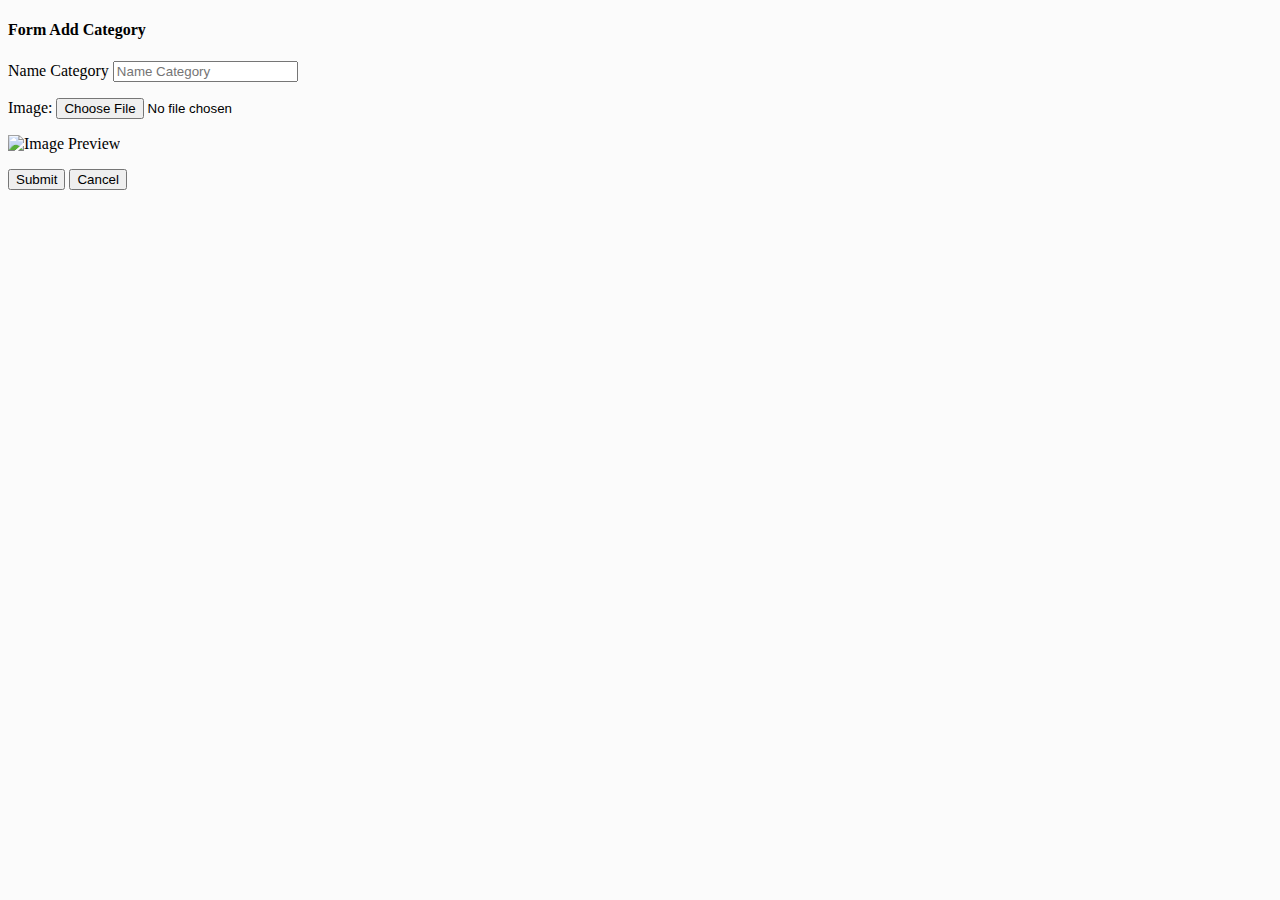
<file: SpringBootProject/src/main/resources/templates/add-category.html>
<!DOCTYPE html>
<html xmlns:th="http://www.thymeleaf.org"
      xmlns:sec="http://www.thymeleaf.org/thymeleaf-extras-springsecurity5">

<head th:replace="header :: html_head" />
<body class="skin-light fixed-sn" style="background-color: #fbfbfb;">

<!-- Navigation -->
<header>
    <div th:replace="header :: menu">

    </div>
</header>
<!-- Navigation -->

<!--Main layout-->
<main>
    <div class="container-fluid">

        <!-- Page title -->
        <h4 class="mt-4 mb-5 text-center">Form Add Category</h4>

        <!--Section: Block Content-->
        <section>
                <form th:action="@{/admin/category/save}" th:object="${categoryObj}" method="post"
                    enctype="multipart/form-data">
                    <input type="hidden" th:field="*{id}" />
                    <div class="form-group">
                        <label>Name Category</label>
                        <input type="text" class="form-control" placeholder="Name Category" th:field="${categoryObj.name}" required>
                    </div>
                    <p>
                        <label>Image: </label>
                        <input type="file" name="fileImage" id="fileImage" accept="image/png, image/jpeg, image/jpg"/>
                    </p>
                    <p>
                        <img id="thumbnail" alt="Image Preview" />
                    </p>

                    <button type="submit" class="btn btn-primary">Submit</button>
                    <a th:href="@{/admin/dashboard}"><button id="cancel_btn" type="button" class="btn btn-light">Cancel</button></a>
                </form>
        </section>
        <!--Section: Block Content-->

    </div>
</main>
<!--Main layout-->

<!-- SCRIPTS -->
<!-- jQuery -->
<script type="text/javascript" th:src="@{/js/jquery-3.2.1.min.js}"></script>
<!-- Bootstrap tooltips -->
<script type="text/javascript" th:src="@{/js/popper.min.js}"></script>
<!-- Bootstrap core JavaScript -->
<script type="text/javascript" th:src="@{/js/bootstrap.min.js}"></script>
<!-- MDB core JavaScript -->
<script type="text/javascript" th:src="@{/js/mdb.min.js}"></script>
<!-- MDB Admin -->
<script type="text/javascript" th:src="@{/js/mdb.admin.min.js}"></script>
<script type="text/javascript">
    $(document).ready(function(){
        $('#fileImage').change(function(){
            showImageThumbnail(this);
        })
    });

    function showImageThumbnail(fileInput){
        file = fileInput.files[0];
        reader = new FileReader();

        reader.onload = function(e){
            $('#thumbnail').attr('src', e.target.result);
        };

        reader.readAsDataURL(file);
    }

    function handleCancelButton(){
        const Http = new XMLHttpRequest();
        const url='localhost:5000/admin/dashboard';
        Http.open("GET", url);
        Http.send();

        Http.onreadystatechange = (e) => {
          console.log(Http.responseText)
        }
    }
</script>
</body>
</html>
</file>
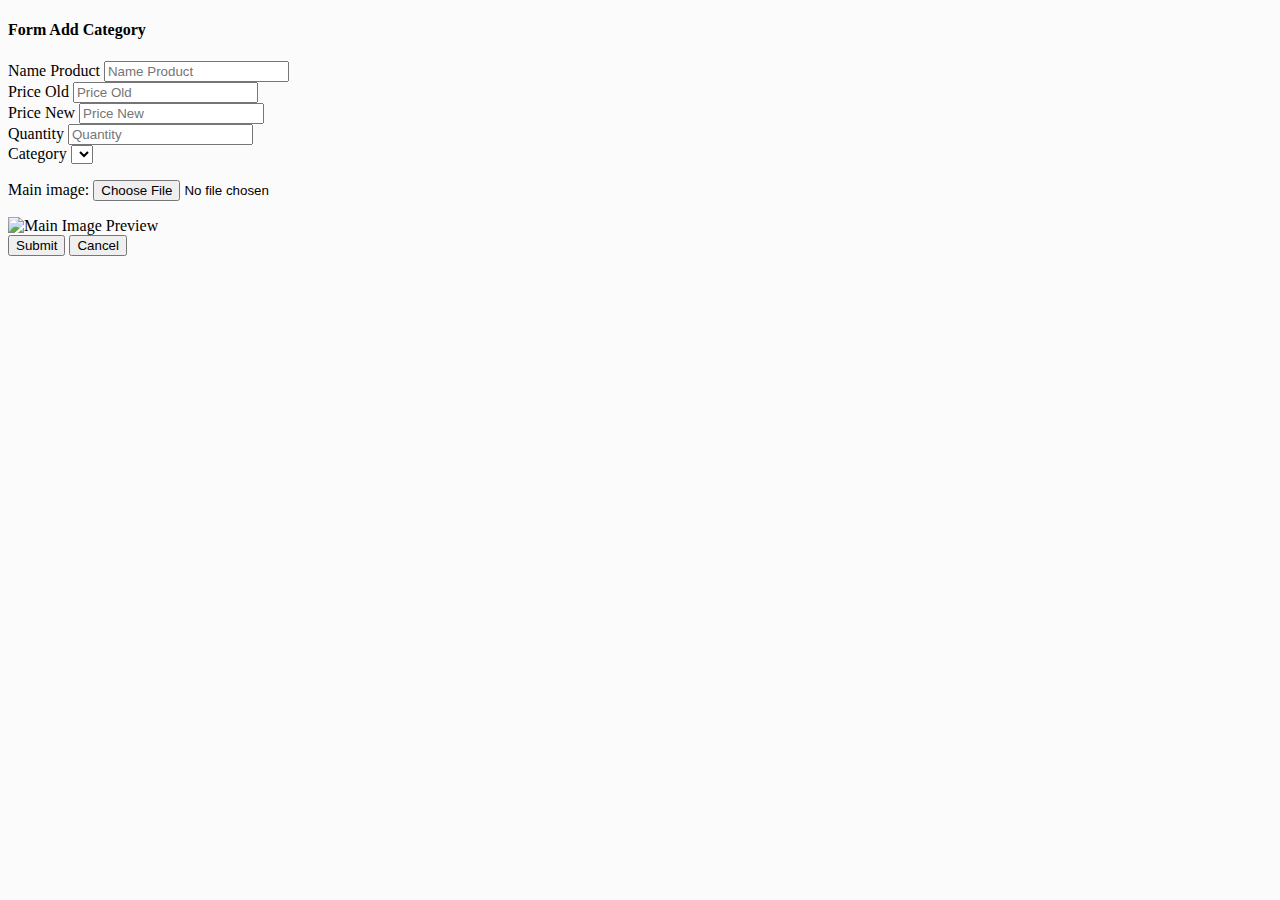
<file: SpringBootProject/src/main/resources/templates/add-product.html>
<!DOCTYPE html>
<html xmlns:th="http://www.thymeleaf.org"
      xmlns:sec="http://www.thymeleaf.org/thymeleaf-extras-springsecurity5">

<head th:replace="header :: html_head" />
<body class="skin-light fixed-sn" style="background-color: #fbfbfb;">

<!-- Navigation -->
<header>
    <div th:replace="header :: menu">

    </div>
</header>
<!-- Navigation -->

<!--Main layout-->
<main>
    <div class="container-fluid">

        <!-- Page title -->
        <h4 class="mt-4 mb-5 text-center">Form Add Category</h4>

        <!--Section: Block Content-->
        <section>
                <form th:action="@{/admin/product/save}" method="post"
                      th:object="${product}"
                      enctype="multipart/form-data">
                    <div class="form-group">
                        <label>Name Product</label>
                        <input type="text" class="form-control" placeholder="Name Product" th:field="${product.name}" required>
                    </div>
                    <div class="form-group">
                        <label>Price Old</label>
                        <input type="text" class="form-control" placeholder="Price Old" th:field="${product.priceOld}" required>
                    </div>
                    <div class="form-group">
                        <label>Price New</label>
                        <input type="text" class="form-control" placeholder="Price New" th:field="${product.priceNew}" required>
                    </div>
                    <div class="form-group">
                        <label>Quantity</label>
                        <input type="text" class="form-control" placeholder="Quantity" th:field="${product.quantity}">
                    </div>
                    <div class="form-group">
                        <label>Category</label>
                        <select th:field="${product.category.id}" required>
                            <option th:each="category : ${categories}"
                                    th:value="${category.id}"
                                    th:utext="${category.name}"/>
                        </select>
                    </div>
                    <div class="form-group">
                        <p>
                            <label>Main image: </label>
                            <input type="file" name="mainImage" id="mainImage" accept="image/png, image/jpeg, image/jpg" />
                        </p>
                        <img style="width: 150px" alt="Main Image Preview" id="thumbnail" />
                    </div>
                    <button type="submit" class="btn btn-primary">Submit</button>
                    <a th:href="@{/admin/product}"><button id="cancel_btn" type="button" class="btn btn-light">Cancel</button></a>
                </form>
        </section>
        <!--Section: Block Content-->

    </div>
</main>
<!--Main layout-->

<!-- SCRIPTS -->
<!-- jQuery -->
<script type="text/javascript" th:src="@{/js/jquery-3.2.1.min.js}"></script>
<!-- Bootstrap tooltips -->
<script type="text/javascript" th:src="@{/js/popper.min.js}"></script>
<!-- Bootstrap core JavaScript -->
<script type="text/javascript" th:src="@{/js/bootstrap.min.js}"></script>
<!-- MDB core JavaScript -->
<script type="text/javascript" th:src="@{/js/mdb.min.js}"></script>
<!-- MDB Admin -->
<script type="text/javascript" th:src="@{/js/mdb.admin.min.js}"></script>
<script type="text/javascript">
    $(document).ready(function(){
        $('#mainImage').change(function(){
            showImageThumbnail(this);
        });

    });

    function showImageThumbnail(fileInput){
        file = fileInput.files[0];
        reader = new FileReader();

        reader.onload = function(e){
            $('#thumbnail').attr('src', e.target.result);
        };

        reader.readAsDataURL(file);
    }

    function showExtraImageThumbnail(fileInput, index){
        file = fileInput.files[0];
        reader = new FileReader();

        reader.onload = function(e){
            $('#thumbnail' + index).attr('src', e.target.result);
        };

        reader.readAsDataURL(file);
    }

</script>
</body>
</html>
</file>
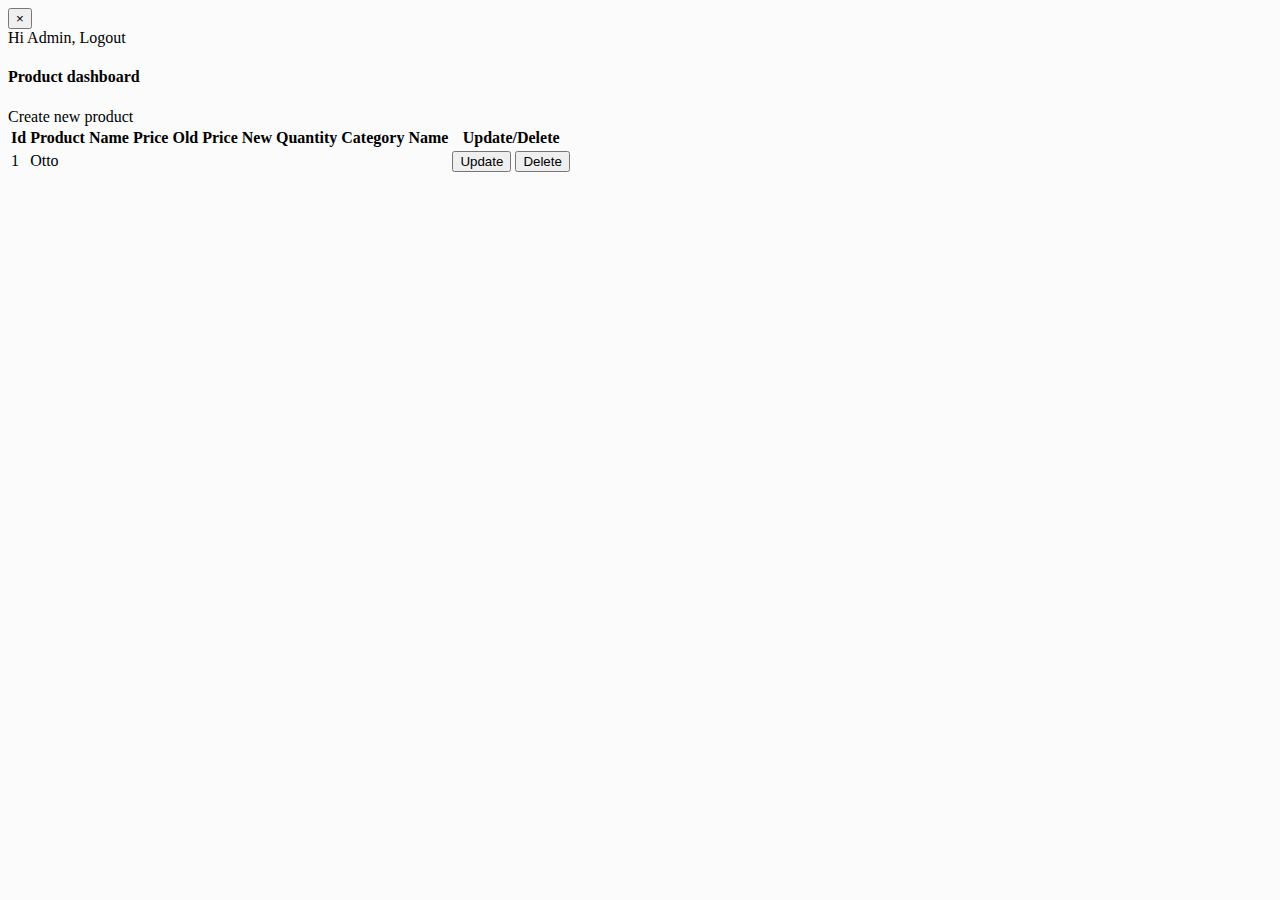
<file: SpringBootProject/src/main/resources/templates/admin-product.html>
<!DOCTYPE html>
<html xmlns:th="http://www.thymeleaf.org"
      xmlns:sec="http://www.thymeleaf.org/thymeleaf-extras-springsecurity5">

<head th:replace="header :: html_head" />
<body class="skin-light fixed-sn" style="background-color: #fbfbfb;">

<!-- Navigation -->
<header>
    <div th:replace="header :: menu">

    </div>
</header>
<!-- Navigation -->

<!--Main layout-->
<main>
    <div class="container-fluid">
        <nav th:if="${message}">
            <div class="alert alert-success alert-dismissible fade show" role="alert">
                <span th:text="${message}"></span>
                <button type="button" class="close" data-dismiss="alert" aria-label="Close">
                    <span aria-hidden="true">&times;</span>
                </button>
            </div>
        </nav>
        <div class="container">
            <div class="topright">Hi Admin, <span><a th:href="@{/logout}">Logout</a> </span></div>
        </div>
        <!-- Page title -->
        <h4 class="mt-4 mb-5 text-center">Product dashboard </h4>
        <span><a th:href="@{/admin/product/formadd}">Create new product</a></span>
        <!--Section: Block Content-->
        <section>

            <!--Grid row-->
            <div class="row">

                <table class="table table-striped table-responsive-md btn-table">
                    <thead>
                    <tr>
                        <th scope="col">Id</th>
                        <th scope="col">Product Name</th>
                        <th scope="col">Price Old</th>
                        <th scope="col">Price New</th>
                        <th scope="col">Quantity</th>
                        <th scope="col">Category Name</th>
                        <th scope="col">Update/Delete</th>
                    </tr>
                    </thead>

                    <tbody>
                    <tr th:each="product : ${products}">
                        <td th:text="${product.id}" scope="row">1</td>
                        <td th:text="${product.name}">Otto</td>
                        <td th:text="${product.priceOld}"></td>
                        <td th:text="${product.priceNew}"></td>
                        <td th:text="${product.quantity}"></td>
                        <td th:text="${product.category.name}"></td>
                        <td>
                            <a th:href="@{'/admin/product/update/' + ${product.id}}"><button type="button" class="btn btn-indigo btn-sm m-0">Update</button></a>
                            <a th:href="@{'/admin/product/delete/' + ${product.id}}"><button type="button" class="btn btn-danger btn-sm m-0">Delete</button></a>
                        </td>
                    </tr>
                    </tbody>

                </table>

            </div>
            <!--Grid row-->

        </section>
        <!--Section: Block Content-->

    </div>
</main>
<!--Main layout-->

<!-- SCRIPTS -->
<!-- jQuery -->
<script type="text/javascript" th:src="@{/js/jquery-3.2.1.min.js}"></script>
<!-- Bootstrap tooltips -->
<script type="text/javascript" th:src="@{/js/popper.min.js}"></script>
<!-- Bootstrap core JavaScript -->
<script type="text/javascript" th:src="@{/js/bootstrap.min.js}"></script>
<!-- MDB core JavaScript -->
<script type="text/javascript" th:src="@{/js/mdb.min.js}"></script>
<!-- MDB Admin -->
<script type="text/javascript" th:src="@{/js/mdb.admin.min.js}"></script>
<script th:src="@{/js/admin/categoryfunction.js}"></script>


<!--<script src="js/addons/maps/world/world_mill.js"></script>-->

<!-- Initializations -->
<script>
    $(document).ready(function () {
      // SideNav Button Initialization
      $(".button-collapse").sideNav();
      // SideNav Scrollbar Initialization
      var sideNavScrollbar = document.querySelector('.custom-scrollbar');
      var ps = new PerfectScrollbar(sideNavScrollbar);
    });

    // Select initialization
    $(document).ready(function () {
      $('.mdb-select').materialSelect();
      $('.select-wrapper.md-form.md-outline input.select-dropdown').bind('focus blur', function () {
        $(this).closest('.select-outline').find('label').toggleClass('active');
        $(this).closest('.select-outline').find('.caret').toggleClass('active');
      });
    });

    // Date Picker Initialization
    $('.datepicker').pickadate();
</script>
</body>

</html>
</file>
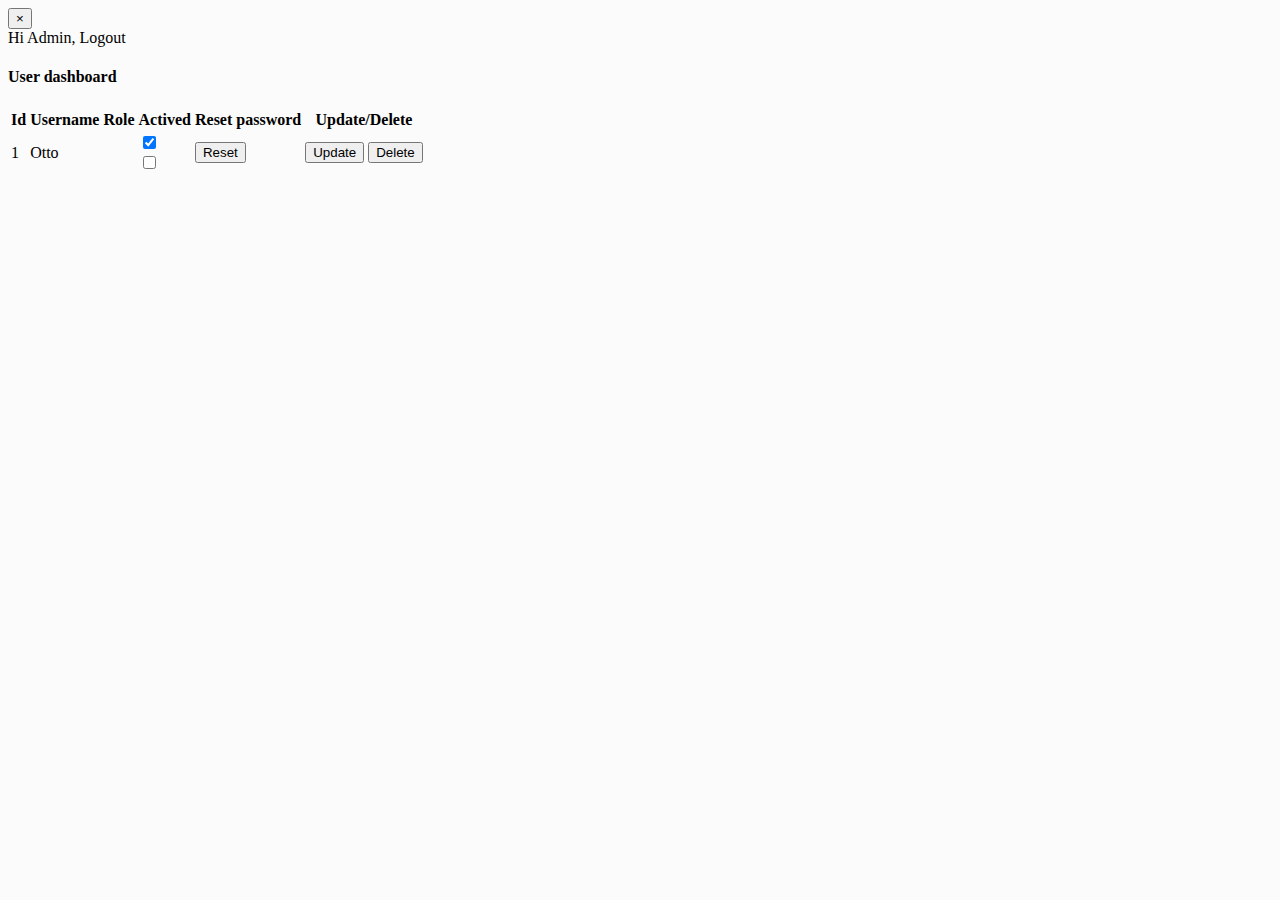
<file: SpringBootProject/src/main/resources/templates/admin-user.html>
<!DOCTYPE html>
<html xmlns:th="http://www.thymeleaf.org"
      xmlns:sec="http://www.thymeleaf.org/thymeleaf-extras-springsecurity5">

<head th:replace="header :: html_head" />
<body class="skin-light fixed-sn" style="background-color: #fbfbfb;">

<!-- Navigation -->
<header>
    <div th:replace="header :: menu">

    </div>
</header>
<!-- Navigation -->

<!--Main layout-->
<main>
    <div class="container-fluid">
        <nav th:if="${message}">
            <div class="alert alert-success alert-dismissible fade show" role="alert">
                <span th:text="${message}"></span>
                <button type="button" class="close" data-dismiss="alert" aria-label="Close">
                    <span aria-hidden="true">&times;</span>
                </button>
            </div>
        </nav>
        <div class="container">
            <div class="topright">Hi Admin, <span><a th:href="@{/logout}">Logout</a> </span></div>
        </div>
        <!-- Page title -->
        <h4 class="mt-4 mb-5 text-center">User dashboard </h4>

        <!--Section: Block Content-->
        <section>

            <!--Grid row-->
            <div class="row">

                <table class="table table-striped table-responsive-md btn-table">
                    <thead>
                    <tr>
                        <th scope="col">Id</th>
                        <th scope="col">Username</th>
                        <th scope="col">Role</th>
                        <th scope="col">Actived</th>
                        <th scope="col">Reset password</th>
                        <th scope="col">Update/Delete</th>
                    </tr>
                    </thead>

                    <tbody>
                    <tr th:each="user : ${users}">
                        <td th:text="${user.id}" scope="row">1</td>
                        <td th:text="${user.username}">Otto</td>
                        <td th:text="${user.role.rolename}"></td>
                        <td>
                            <th:block th:if="${user.actived}">
                                <div class="custom-control custom-checkbox">
                                    <input type="checkbox" class="custom-control-input" th:id="${user.id}" onclick="return false;" checked>
                                    <label class="custom-control-label" th:for="${user.id}"></label>
                                </div>
                            </th:block>
                            <th:block th:unless="${user.actived}">
                                <div class="custom-control custom-checkbox">
                                    <input type="checkbox" class="custom-control-input" th:id="${user.id}" onclick="return false;">
                                    <label class="custom-control-label" th:for="${user.id}"></label>
                                </div>
                            </th:block>
                        </td>
                        <td>
                            <a th:href="@{'/admin/user/resetpw/' + ${user.id}}"><button type="button" class="btn btn-indigo btn-sm m-0">Reset</button></a>
                        </td>
                        <td>
                            <a th:href="@{'/admin/user/update/' + ${user.id}}"><button type="button" class="btn btn-indigo btn-sm m-0">Update</button></a>
                            <th:block th:switch="${user.role.id}">
                                <a th:case="2" th:href="@{'/admin/user/delete/' + ${user.id}}"><button type="button" class="btn btn-danger btn-sm m-0">Delete</button></a>
                            </th:block>
                        </td>
                    </tr>
                    </tbody>

                </table>

            </div>
            <!--Grid row-->

        </section>
        <!--Section: Block Content-->

    </div>
</main>
<!--Main layout-->

<!-- SCRIPTS -->
<!-- jQuery -->
<script type="text/javascript" th:src="@{/js/jquery-3.2.1.min.js}"></script>
<!-- Bootstrap tooltips -->
<script type="text/javascript" th:src="@{/js/popper.min.js}"></script>
<!-- Bootstrap core JavaScript -->
<script type="text/javascript" th:src="@{/js/bootstrap.min.js}"></script>
<!-- MDB core JavaScript -->
<script type="text/javascript" th:src="@{/js/mdb.min.js}"></script>
<!-- MDB Admin -->
<script type="text/javascript" th:src="@{/js/mdb.admin.min.js}"></script>
<script th:src="@{/js/admin/categoryfunction.js}"></script>


<!--<script src="js/addons/maps/world/world_mill.js"></script>-->

<!-- Initializations -->
<script>
    $(document).ready(function () {
      // SideNav Button Initialization
      $(".button-collapse").sideNav();
      // SideNav Scrollbar Initialization
      var sideNavScrollbar = document.querySelector('.custom-scrollbar');
      var ps = new PerfectScrollbar(sideNavScrollbar);
    });

    // Select initialization
    $(document).ready(function () {
      $('.mdb-select').materialSelect();
      $('.select-wrapper.md-form.md-outline input.select-dropdown').bind('focus blur', function () {
        $(this).closest('.select-outline').find('label').toggleClass('active');
        $(this).closest('.select-outline').find('.caret').toggleClass('active');
      });
    });

    // Date Picker Initialization
    $('.datepicker').pickadate();
</script>
</body>

</html>
</file>
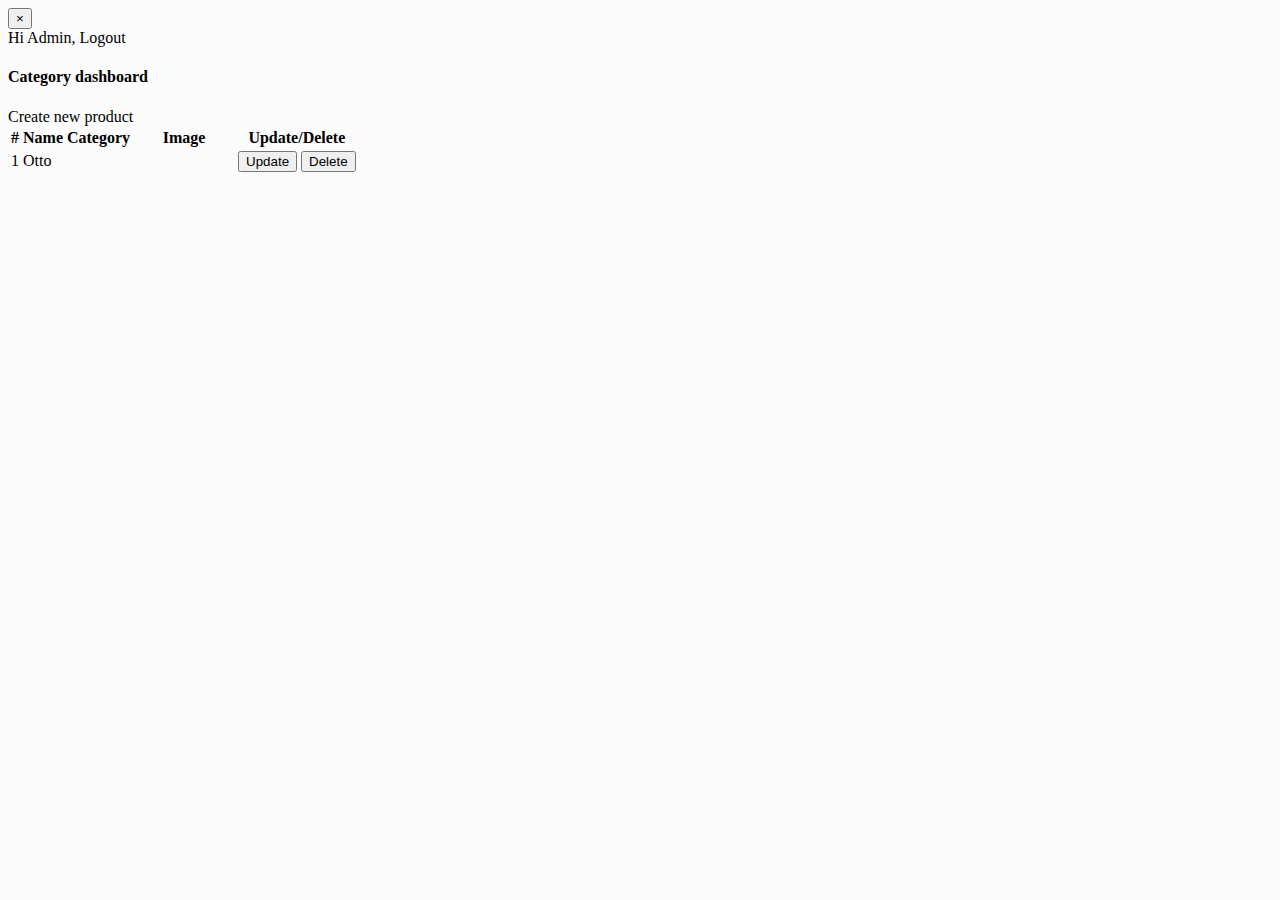
<file: SpringBootProject/src/main/resources/templates/dashboard.html>
<!DOCTYPE html>
<html xmlns:th="http://www.thymeleaf.org"
      xmlns:sec="http://www.thymeleaf.org/thymeleaf-extras-springsecurity5">

<head th:replace="header :: html_head" />
<body class="skin-light fixed-sn" style="background-color: #fbfbfb;">

<!-- Navigation -->
<header>
    <div th:replace="header :: menu">

    </div>
</header>
<!-- Navigation -->

<!--Main layout-->
<main>
    <div class="container-fluid">
        <nav th:if="${message}">
            <div class="alert alert-success alert-dismissible fade show" role="alert">
                <span th:text="${message}"></span>
                <button type="button" class="close" data-dismiss="alert" aria-label="Close">
                    <span aria-hidden="true">&times;</span>
                </button>
            </div>
        </nav>
        <div class="container">
            <div class="topright">Hi Admin, <span><a th:href="@{/logout}">Logout</a> </span></div>
        </div>
        <!-- Page title -->
        <h4 class="mt-4 mb-5 text-center">Category dashboard </h4>
        <span><a th:href="@{/admin/category/formadd}">Create new product</a></span>
        <!--Section: Block Content-->
        <section>

            <!--Grid row-->
            <div class="row">

                <table class="table table-striped table-responsive-md btn-table">

                    <thead>
                    <tr>
                        <th>#</th>
                        <th>Name Category</th>
                        <th>Image</th>
                        <th>Update/Delete</th>
                    </tr>
                    </thead>

                    <tbody>
                    <tr th:each="category : ${categories}">
                        <td th:text="${category.id}" scope="row">1</td>
                        <td th:text="${category.name}">Otto</td>
                        <td>
                            <img th:src="@{${category.getImagePath}}" style="width: 100px"/>
                        </td>
                        <td>
                            <a th:href="@{'/admin/category/update/' + ${category.id}}"><button type="button" class="btn btn-indigo btn-sm m-0">Update</button></a>
                            <a th:href="@{'/admin/category/delete/' + ${category.id}}"><button type="button" class="btn btn-danger btn-sm m-0">Delete</button></a>
                        </td>
                    </tr>
                    </tbody>

                </table>

            </div>
            <!--Grid row-->

        </section>
        <!--Section: Block Content-->

    </div>
</main>
<!--Main layout-->

<!-- SCRIPTS -->
<!-- jQuery -->
<script type="text/javascript" th:src="@{/js/jquery-3.2.1.min.js}"></script>
<!-- Bootstrap tooltips -->
<script type="text/javascript" th:src="@{/js/popper.min.js}"></script>
<!-- Bootstrap core JavaScript -->
<script type="text/javascript" th:src="@{/js/bootstrap.min.js}"></script>
<!-- MDB core JavaScript -->
<script type="text/javascript" th:src="@{/js/mdb.min.js}"></script>
<!-- MDB Admin -->
<script type="text/javascript" th:src="@{/js/mdb.admin.min.js}"></script>
<script th:src="@{/js/admin/categoryfunction.js}"></script>


<!--<script src="js/addons/maps/world/world_mill.js"></script>-->

<!-- Initializations -->
<script>
    $(document).ready(function () {
      // SideNav Button Initialization
      $(".button-collapse").sideNav();
      // SideNav Scrollbar Initialization
      var sideNavScrollbar = document.querySelector('.custom-scrollbar');
      var ps = new PerfectScrollbar(sideNavScrollbar);
    });

    // Select initialization
    $(document).ready(function () {
      $('.mdb-select').materialSelect();
      $('.select-wrapper.md-form.md-outline input.select-dropdown').bind('focus blur', function () {
        $(this).closest('.select-outline').find('label').toggleClass('active');
        $(this).closest('.select-outline').find('.caret').toggleClass('active');
      });
    });

    // Date Picker Initialization
    $('.datepicker').pickadate();
</script>
</body>

</html>
</file>
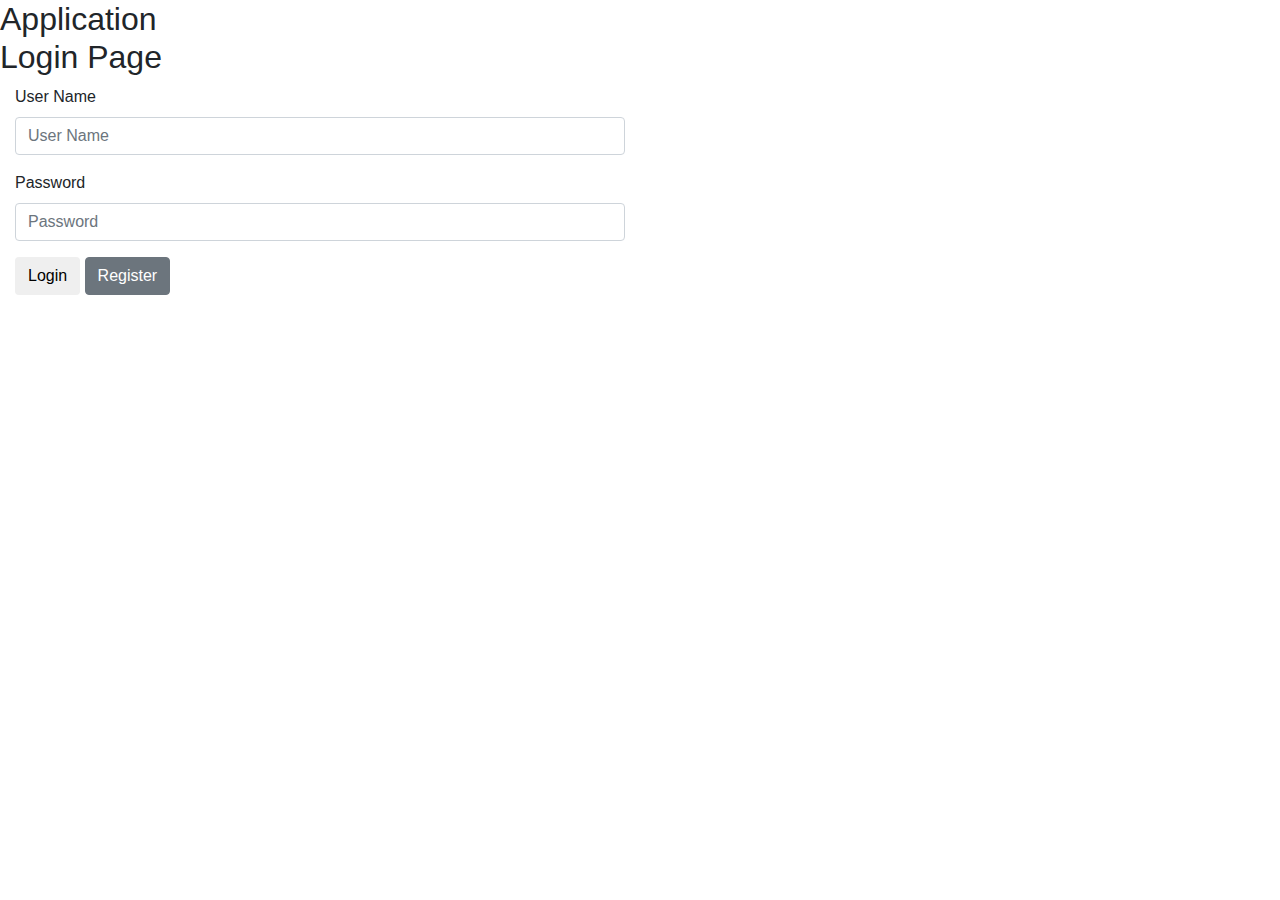
<file: SpringBootProject/src/main/resources/templates/login.html>
<!DOCTYPE html>
<html xmlns:th="http://www.thymeleaf.org">
<head>
    <meta http-equiv="Content-Type" content="text/html; charset=UTF-8">
    <link rel="stylesheet" th:href="@{/css/login.css}">
    <link rel="stylesheet" th:href="@{/css/bootstrap.min.css}">
    <title>Đăng nhập</title>
    <link href="//maxcdn.bootstrapcdn.com/bootstrap/4.0.0/css/bootstrap.min.css" rel="stylesheet" id="bootstrap-css">
    <script src="//maxcdn.bootstrapcdn.com/bootstrap/4.0.0/js/bootstrap.min.js"></script>
    <script src="//code.jquery.com/jquery-1.11.1.min.js"></script>
</head>
<body>
<!------ Include the above in your HEAD tag ---------->

<div class="sidenav">
    <div class="login-main-text">
        <h2>Application<br> Login Page</h2>

    </div>
</div>
<div class="main">
    <h3 th:if="${errorMessage != null}" th:utext="${errorMessage}" style="color: red;"></h3>
    <div class="col-md-6 col-sm-12">
        <div class="login-form">
            <form th:action="@{/logincheck}"  method="post">
                <div class="form-group">
                    <label>User Name</label>
                    <input type="text" name ="username" class="form-control" placeholder="User Name" required>
                </div>
                <div class="form-group">
                    <label>Password</label>
                    <input type="password" name="password" class="form-control" placeholder="Password" required>
                </div>
                <button type="submit" class="btn btn-black">Login</button>
                <a th:href="@{/register}"><button type="button" class="btn btn-secondary">Register</button></a>
            </form>
        </div>
    </div>
</div>
</body>
</html>
</file>
